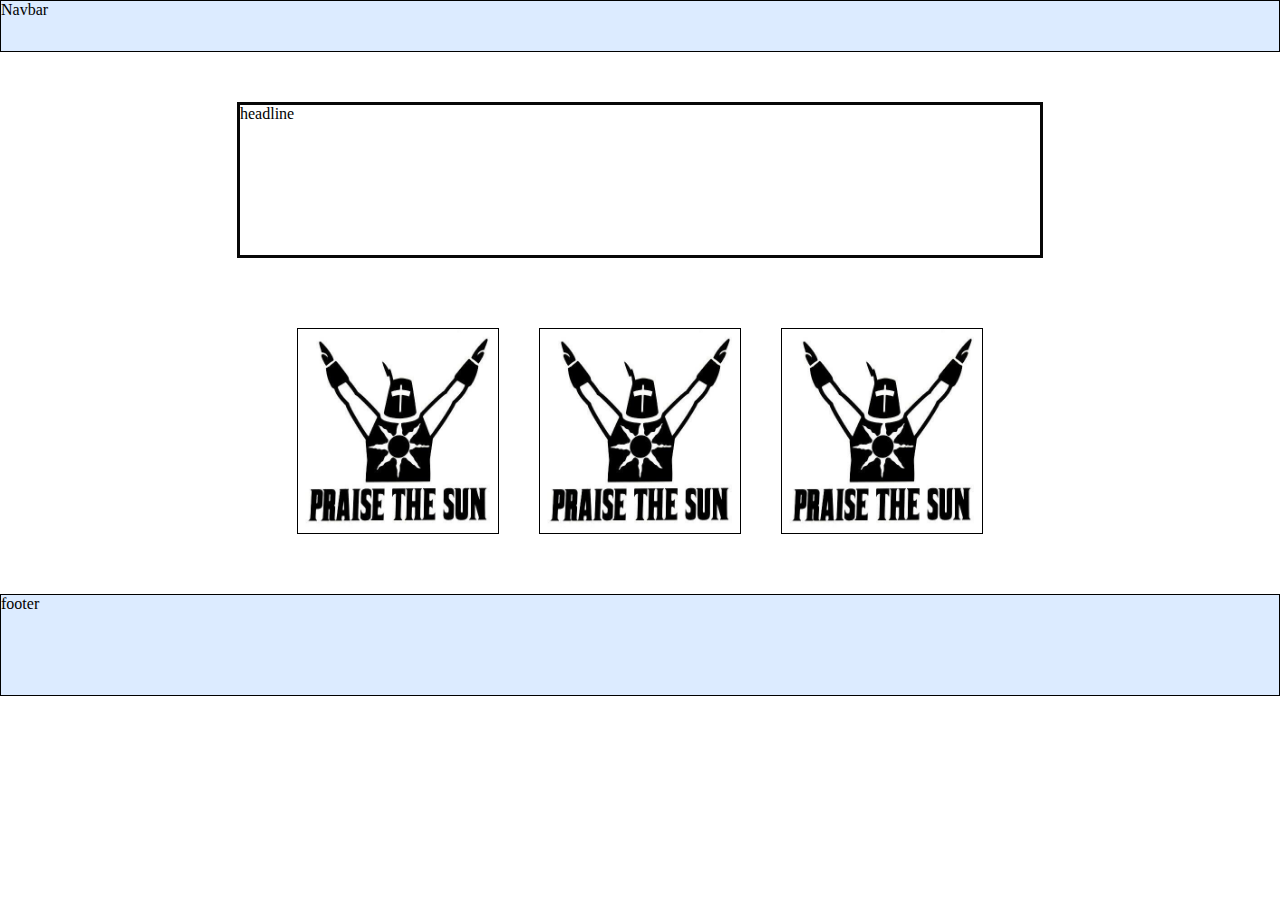
<file: index.html>
<!DOCTYPE html>
<html lang="en">
<head>
    <meta charset="UTF-8">
    <meta name="viewport" content="width=device-width, initial-scale=1.0">
    <meta http-equiv="X-UA-Compatible" content="ie=edge">
    <link rel="stylesheet" type="text/css" href="css/colors.css">
    <link rel="stylesheet" type="text/css" href="css/layout.css">
    <link rel="stylesheet" type="text/css" href="css/components.css">
    <link rel="stylesheet" type="text/css" href="css/utility.css">
    <link rel="stylesheet" type="text/css" href="css/Typography.css">
    <link rel="stylesheet" type="text/css" href="css/images.css">
    <title>Webshop</title>

 </head>
 <body>
 <div class="viewport-container">

  <!-- navbar -->
  <div class="navbar">Navbar</div> 
  <!-- navbar end -->

  <!-- headline -->
  <div class="flex-box">
  <div class="one">headline</div>
 </div>
 <!-- headline end -->

 <!--cards -->
 <div class="flex-box">
 <div class="border-1px margin"><div class="img"><img src="img/praise.jpg" alt="souls" width="200" height="200"></div></div>
 <div class="border-1px margin"><div class="img"><img src="img/praise.jpg" alt="souls" width="200" height="200"></div></div>
 <div class="border-1px margin"><div class="img"><img src="img/praise.jpg" alt="souls" width="200" height="200"></div></div>
 
 </div>

 <!-- cards end -->

 <!-- footer -->
 <div class="navbar-footer bottom">footer</div> 
 <!-- footer end -->


 </div>
 </div>


    

</body>
</html>
</file>
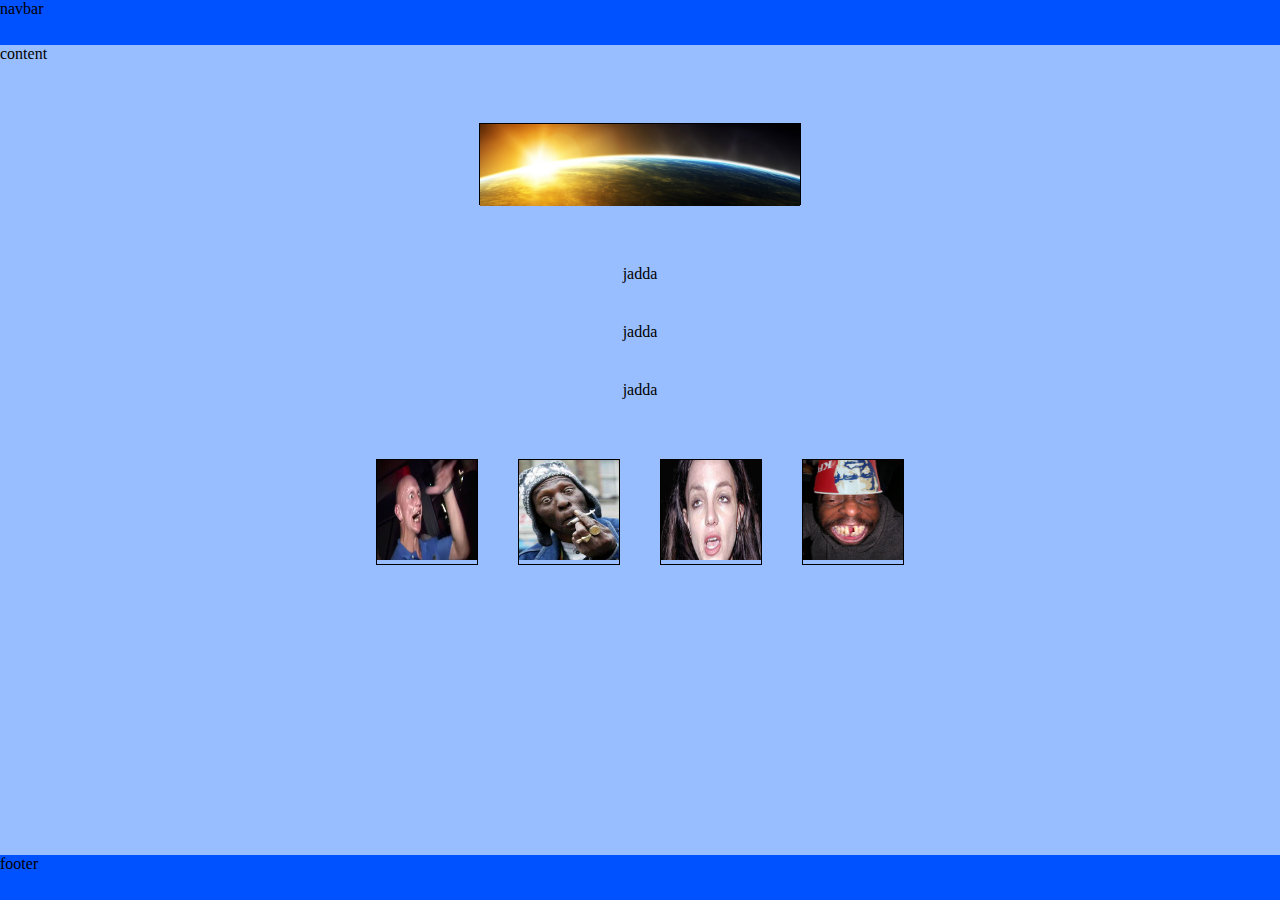
<file: about.html>
<!DOCTYPE html>
<html lang="en">
    <head>
        <meta charset="UTF-8">
        <meta name="viewport" content="width=device-width, initial-scale=1.0">
        <meta http-equiv="X-UA-Compatible" content="ie=edge">
        <link rel="stylesheet" type="text/css" href="css/colors.css">
        <link rel="stylesheet" type="text/css" href="css/layout.css">
        <link rel="stylesheet" type="text/css" href="css/components.css">
        <link rel="stylesheet" type="text/css" href="css/utility.css">
        <link rel="stylesheet" type="text/css" href="css/Typography.css">
        <link rel="stylesheet" type="text/css" href="css/images.css">
        <title>about</title>

    </head>
    <body>
        <div class="viewport-container">
            <div class="grid-layout-default">
                <div class="grid-area-default-navbar accent-bg">navbar</div>
                <div class="grid-area-default-content primary-bg">content
                    <div class="flex-box flex-center">
                        <div class="border-1px margin size-width">
                          <div class="img"><img src="img/header1.jpg" alt="souls" width="320" height="82"></div>
                        </div>
                    </div>
                    <div class="flex-box flex-center">jadda</div>
                    <div class="flex-box flex-center">jadda</div>
                    <div class="flex-box flex-center">jadda</div>
                    <div class="flex-box">
                        <div class="border-1px margin">
                            <div class="img"><img src="img/fining.jpg" alt="souls" width="100" height="100"></div>
                        </div>
                        <div class="border-1px margin">
                            <div class="img"><img src="img/fining2.jpg" alt="souls" width="100" height="100"></div>
                        </div>
                        <div class="border-1px margin">
                            <div class="img"><img src="img/fining3.jpg" alt="souls" width="100" height="100"></div>
                        </div>
                        <div class="border-1px margin">
                            <div class="img"><img src="img/fining4.jpg" alt="souls" width="100" height="100"></div>
                        </div>
                    </div>
                </div>

                <div class="grid-area-default-footer accent-bg">footer</div>

            </div>
        </div>
    </body>
</html>
</file>
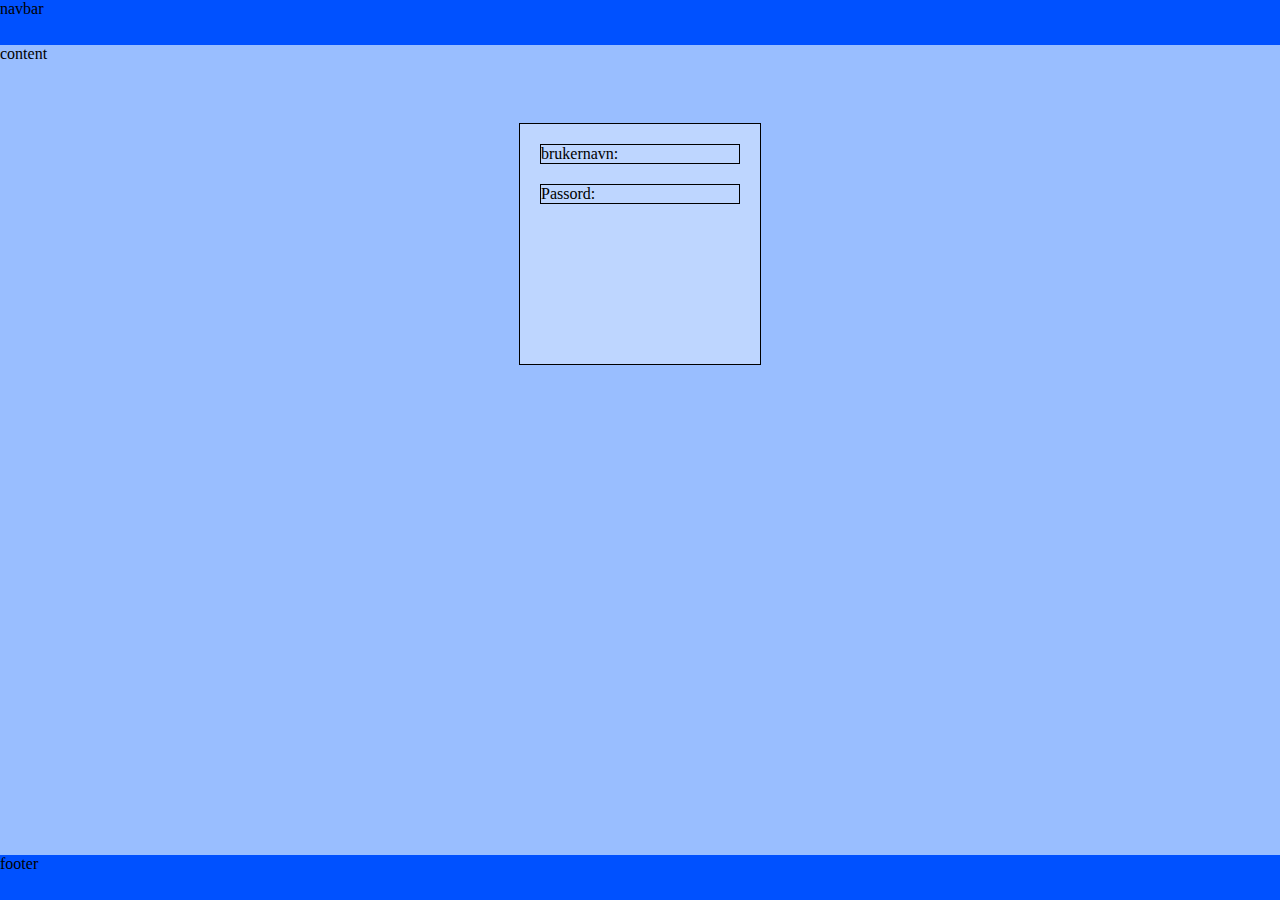
<file: login.html>
<!DOCTYPE html>
<html lang="en">
    <head>
        <meta charset="UTF-8">
        <meta name="viewport" content="width=device-width, initial-scale=1.0">
        <meta http-equiv="X-UA-Compatible" content="ie=edge">
        <link rel="stylesheet" type="text/css" href="css/colors.css">
        <link rel="stylesheet" type="text/css" href="css/layout.css">
        <link rel="stylesheet" type="text/css" href="css/components.css">
        <link rel="stylesheet" type="text/css" href="css/utility.css">
        <link rel="stylesheet" type="text/css" href="css/Typography.css">
        <link rel="stylesheet" type="text/css" href="css/images.css">
        <title>Login</title>

    </head>
    <body>
        <div class="viewport-container">
            <div class="grid-layout-default">
                <div class="grid-area-default-navbar accent-bg">navbar</div>
                <div class="grid-area-default-content primary-bg">content
                    <div class="flex-box-login flex-center">
                        <div class="border-1px margin size-15 primary-light-bg">
                            <div class="border-1px margin">brukernavn:</div>
                            <div class="border-1px margin">Passord:</div>
                        </div>

                    </div>

                </div>
                <!--footer-->
                <div class="grid-area-default-footer accent-bg">footer</div>
            </div>

        </div>

    </body>
</html>
</file>
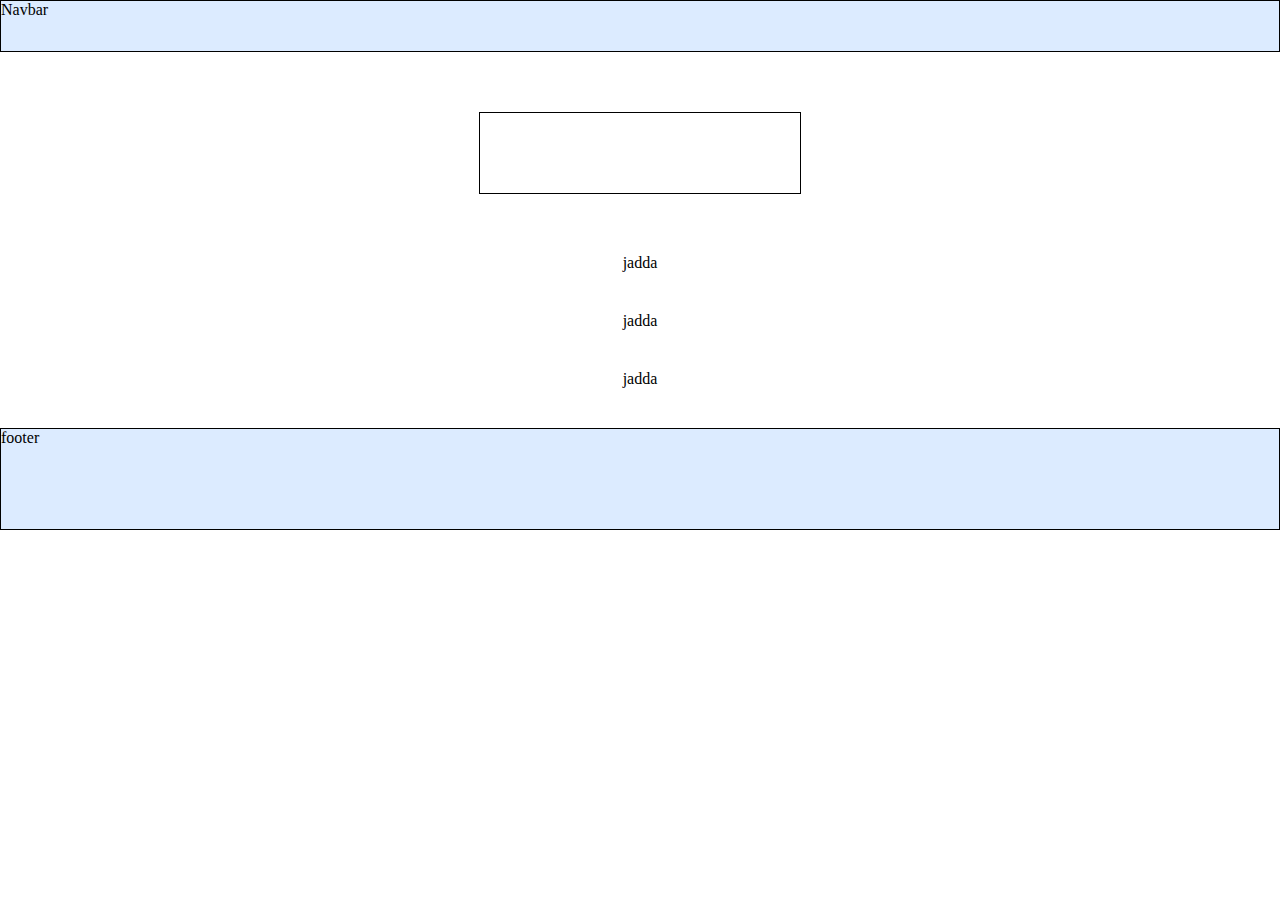
<file: om.html>
<!DOCTYPE html>
<html lang="en">
<head>
    <meta charset="UTF-8">
    <meta name="viewport" content="width=device-width, initial-scale=1.0">
    <meta http-equiv="X-UA-Compatible" content="ie=edge">
    <link rel="stylesheet" type="text/css" href="css/colors.css">
    <link rel="stylesheet" type="text/css" href="css/layout.css">
    <link rel="stylesheet" type="text/css" href="css/components.css">
    <link rel="stylesheet" type="text/css" href="css/utility.css">
    <link rel="stylesheet" type="text/css" href="css/Typography.css">
    <link rel="stylesheet" type="text/css" href="css/images.css">
    <title>Om</title>

 </head>
 <body>
    <div class="viewport-container">
    

 <!-- navbar -->
 <div class="navbar">Navbar</div> 
 <!-- navbar end -->

  <!--cards -->
  <div class="flex-box flex-center">
  <div class="border-1px margin size-width">
  
  </div>         
    </div>      
  <!-- cards end -->

  <div class="flex-box flex-center">jadda</div>
  <div class="flex-box flex-center">jadda</div>
  <div class="flex-box flex-center">jadda</div>

  <!--footer-->

  <div class="navbar-footer">footer</div>
  



 </div>
 </div>
 </body>
 </html>
</file>
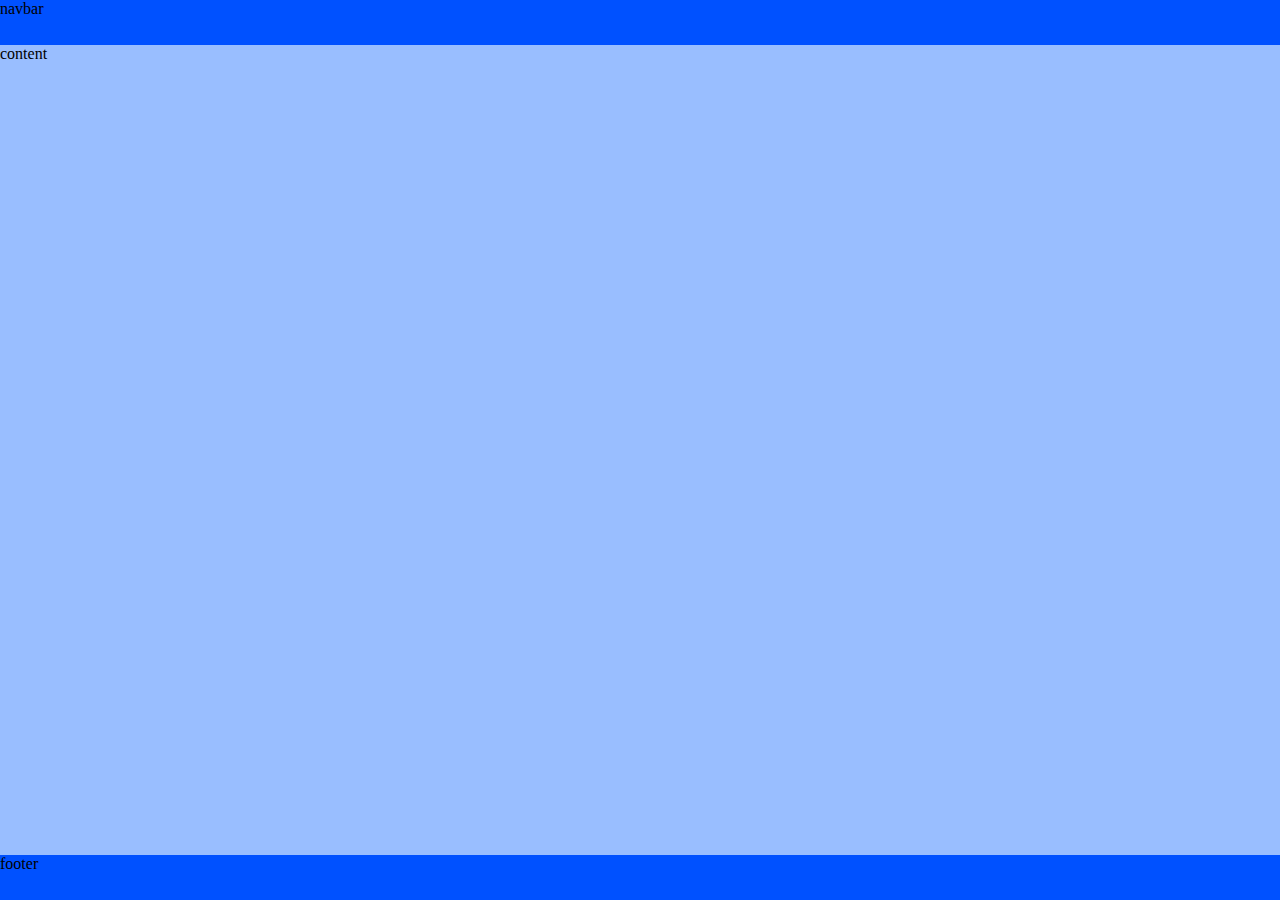
<file: product.html>
<!DOCTYPE html>
<html lang="en">
    <head>
        <meta charset="UTF-8">
        <meta name="viewport" content="width=device-width, initial-scale=1.0">
        <meta http-equiv="X-UA-Compatible" content="ie=edge">
        <link rel="stylesheet" type="text/css" href="css/colors.css">
        <link rel="stylesheet" type="text/css" href="css/layout.css">
        <link rel="stylesheet" type="text/css" href="css/components.css">
        <link rel="stylesheet" type="text/css" href="css/utility.css">
        <link rel="stylesheet" type="text/css" href="css/Typography.css">
        <link rel="stylesheet" type="text/css" href="css/images.css">
        <title>Product</title>

    </head>
    <body>
        <div class="viewport-container">
            <div class="grid-layout-default">
                <div class="grid-area-default-navbar accent-bg">navbar</div>
                <!--content-->
                <div class="grid-area-default-content primary-bg">content
                    <div class="flex-box">
                        <div class="grid-layout-vertical-split">
                            <div class="grid-area-default-navbar"></div>
                        </div>
                       
                     

                    </div>

                </div>
                <!--footer-->
                <div class="grid-area-default-footer accent-bg">footer</div>
            </div>

        </div>

    </body>
</html>
</file>
<file: css/colors.css>
.primary{
 color: #99beff;
 }

 .primary-dark{
 color: #7593c5;
 }

 .primary-light{
 color: #bed6ff;
 }

 .accent{
 color: #0051ff;
 }

 .accent-dark{
 color: #002f94;
 }

 .accent-light{
 color: #244794;
 }

 .success{
 color: #ffcc23; 
 }

 .success-dark{
 color: #a58315; 
 }

 .success-light{
 color: #ffdd6d; 
 }   

 .warning{
 color: #db5800;
 }

 .warning-dark{
 color: #a34100;
 }

 .warning-light{
 color: #dd874d;
 }

 .danger{
 color: #d80505;
 }

 .danger-dark{
 color: #7e0000;
 }

 .danger-light{
 color: #d33e3e;
 }

 .info{
 color: #52cdf3;    
 }

 .info-dark{
 color: #388faa;    
 }

 .info-light{
 color: #8bd7ee;    
 }



 .primary-bg{
 background-color: #99beff;
 }
    
 .primary-dark-bg{
  background-color: #7593c5;
 }
    
 .primary-light-bg{
  background-color: #bed6ff;
 }
    
 .accent-bg{
 background-color: #0051ff;
 }
    
 .accent-dark-bg{
 background-color: #002f94;
 }
    
 .accent-light-bg{
 background-color: #244794;
 }
    
 .success-bg{
 background-color: #ffcc23; 
 }
    
 .success-dark-bg{
 background-color: #a58315; 
 }
    
 .success-light-bg{
 background-color: #ffdd6d; 
 }   
    
 .warning-bg{
 background-color: #db5800;
 }
    
 .warning-dark-bg{
 background-color: #a34100;
 }
    
 .warning-light-bg{
 background-color: #dd874d;
 }
    
 .danger-bg{
 background-color: #d80505;
 }
    
 .danger-dark-bg{
 background-color: #7e0000;
 }
    
 .danger-light-bg{
 background-color: #d33e3e;
 }
    
 .info-bg{
 background-color: #52cdf3;    
 }
    
 .info-dark-bg{
 background-color: #388faa;    
 }
    
 .info-light-bg{
 background-color: #8bd7ee;    
 }
</file>
<file: css/layout.css>
/*FLEXBOX*/

.flex-box{
 display: flex;
 flex-direction: row;
 justify-content: center;
 margin: 40px;
 }
 .flex-box-login{
 display: flex;
 flex-direction: column;
 justify-content: center;
 margin: 40px;
 }
 .flex-row{
 display: flex;
 flex-direction: row;
 }
 .flex-column{
 display: flex;
 flex-direction: column; 
 }
 .flex-justify-center{
 justify-content: center;
 }

.flex-item-align-self-start{
align-self: flex-start;
}
.flex-item-align-self-end{
align-self: flex-end;
}


  /*navbar*/
 .navbar{
  height: 50px;
  border: solid 1px black;
  background-color: rgb(220, 235, 255);
  color: rgb(0, 0, 0);
 }
.navbar-footer{
  height: 100px;
  border: solid 1px black;
  background-color: rgb(220, 235, 255);
  color: rgb(0, 0, 0);
 }

  /* slett meg */

 .one{
  border-style: solid;
  border-color: rgba(0, 0, 0, 0.973);
  height: 150px;
  width: 800px;
  margin: 10px;
 }

  .two{
  border-style:solid;
  border-color: rgb(0, 0, 0);
  height: 100px;
  width: 100px;    
  margin: 50px;
  }


 /* grid */

 .grid-layout-default{
  display: grid;
  grid-template-columns: 1;
  grid-template-rows: 5% 1fr 5%;
  height: 100%;
 }
 .grid-layout-horizontal-split{
  display: grid;
  height: 100%;
  grid-template-columns: 1fr;
  grid-template-rows: 1fr 1fr;
 }
 .grid-layout-vertical-split{
  display: grid;
  height: 100%;
  grid-template-columns: 10% 1fr;
  grid-template-rows: 10% 1fr;
 }
 .grid-area-default-navbar{
  grid-row: 1 / 2;
  grid-column: 1 / 2;
 }
 .grid-area-default-content{
  grid-row: 2 / 3;
  grid-column: 1 / 2;
 }
 .grid-area-default-footer{
  grid-row: 3 / 4;
  grid-column: 1 / 2;
 }
 .grid-area-horizontal-split-top{
  grid-row: 1 / 2;
  grid-column: 1 / 2;
 }
 .grid-area-horizontal-split-bottom{
  grid-row: 2 / 3;
  grid-column: 1 / 2;
 }

 /*justify*/

 .top{
 grid-row: 1/3;
 grid-column: 2/4;
 }
 .middle{
 grid-row: 2/3;
 grid-column: 1/4;
 }
 .bottom{
 grid-row: 3/4;
 grid-column: 1/4
 }
 .center-area{
  grid-row: 2/3;
  grid-column: 1/4;
 }
 .flex-center{
  display: flex;
  color: rgb(0, 0, 0);
  align-items: center;
 }
 .flex-row{
 display: flex;
 flex-direction: row;
 }
 .flex-column{
  display: flex;
  flex-direction: column;
  height:100vh;
 }
 .flex-justify-center{
  display: flex;
  justify: center;
  align-items: center;
 }
 .flex-justify-space{
  display: flex;
  justify-content: space-evenly;
 }
 .border-1px{
  border:solid 1px black;
 }
 .margin{
  margin: 20px;
 }
</file>
<file: css/components.css>
.navbar-basic{
    border: solid 1px black
}

.headline{

}

.card{

}
</file>
<file: css/utility.css>
/* base html tags */

 body{
 margin: 0px;
 }
 .li
 .ul
 .ol{
 list-style: none;
 padding-left: 0;
 }

 a{
 color: blue;
 text-decoration: none;
 cursor: pointer;
 outline: 0;
 }

 .size-4{
 height: 4em;
 width: 4em;
 }
 .size-15{
 height: 15em;
 width: 15em;   
 }
 .size-width{
     height: 5em;
     width: 20em;
 }

 a:visited{
 text-decoration: none;
    
 }
 a:hover{
 text-decoration: none;
 color: #0088ce;
 }
 .bordered{
 border: solid 1px black;
 }
 .viewport-container{
    height: 100vh;
    width: 100vw;
}
</file>
<file: css/Typography.css>
.font-4{
     font-size: 4em;
 }
</file>
<file: css/images.css>
.img{
    max-height: 100%;
    max-width: 100%;
}

.img-portrait-md{
    height: 200px;
    width: 150px;
}

.img-landscape-md{
    height: 150px;
    width: 300px;
}
</file>
